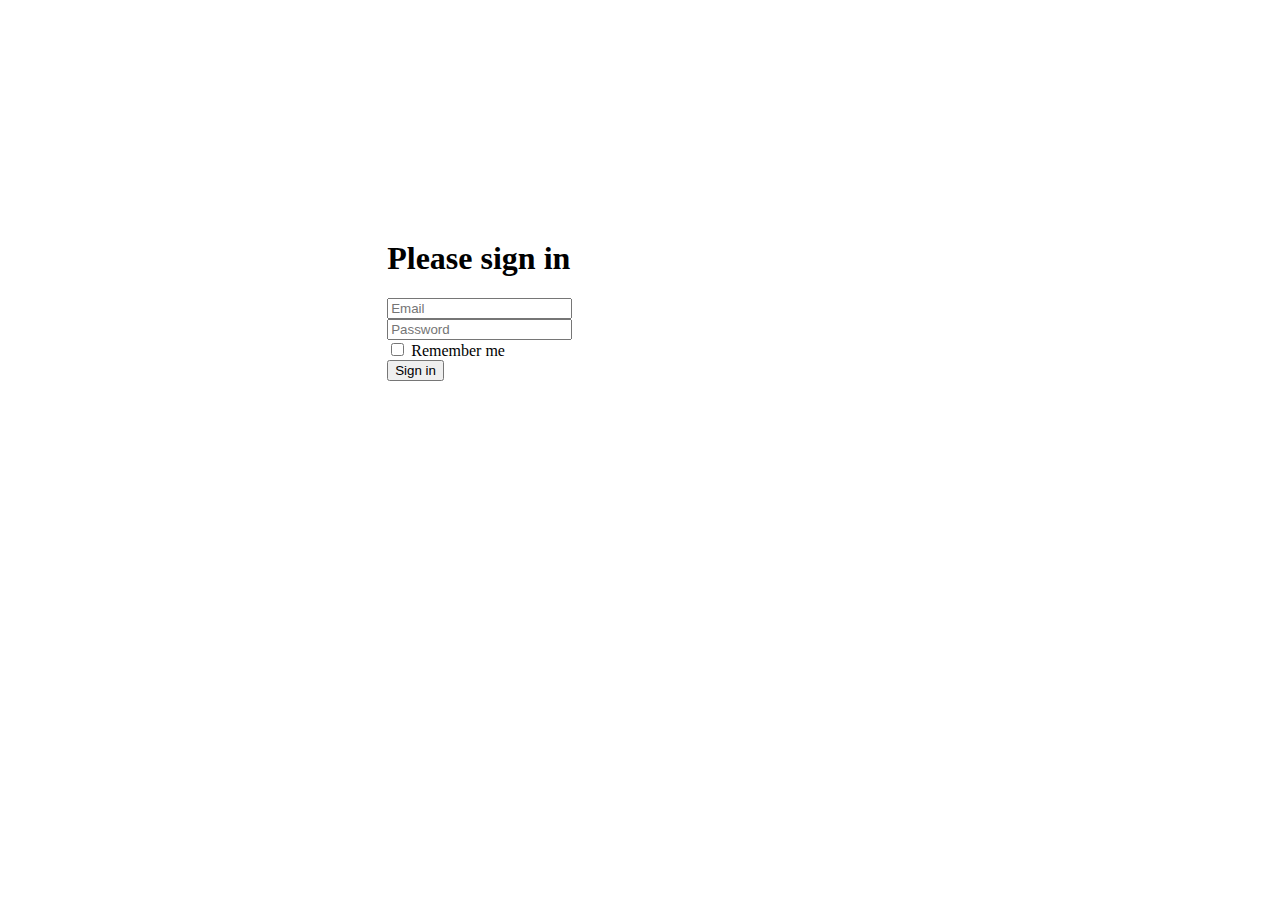
<file: index.html>
<!DOCTYPE html>
<html lang="fr">
<head>
    <meta charset="utf-8">
    <title>Ajax Form</title>
    <link rel="stylesheet" href="https://stackpath.bootstrapcdn.com/bootstrap/4.1.3/css/bootstrap.min.css" integrity="sha384-MCw98/SFnGE8fJT3GXwEOngsV7Zt27NXFoaoApmYm81iuXoPkFOJwJ8ERdknLPMO" crossorigin="anonymous">
    <link rel="stylesheet" href="style.css">
    

</head>
<body>
    <header>

    </header>

    <main>
        <div class="alert alert-success">Connexion réussie.</div>
            <form onsubmit="validateForm();return false">
                <h1>Please sign in</h1>
                    <div id="tryAgain" class="alert alert-danger">Mauvais identifiants</div>
                    <div class="form-group row">
                      <label for="inputEmail3" class="col-sm-2 col-form-label">Email</label>
                      <div class="col-sm-10">
                        <input type="email" class="form-control" id="inputEmail3" placeholder="Email">
                        <div class="alert alert-danger"></div>
                      </div>
                    </div>
                    <div class="form-group row">
                      <label for="inputPassword3" class="col-sm-2 col-form-label">Password</label>
                      <div class="col-sm-10">
                        <input type="password" class="form-control" id="inputPassword3" placeholder="Password">
                      </div>
                    </div>
                    <div class="form-group row">
                      <div class="col-sm-10">
                        <div class="form-check">
                          <input class="form-check-input" type="checkbox" id="gridCheck1">
                          <label class="form-check-label" for="gridCheck1">
                            Remember me
                          </label>
                        </div>
                      </div>
                    </div>
                    <div class="form-group row">
                      <div class="col-sm-10">
                        <button type="submit" class="btn btn-primary">Sign in</button>
                      </div>
                    </div>
            </form>
    </main>

    <script src="https://code.jquery.com/jquery-3.3.1.min.js"></script>
    <script src="index.js"></script>

</body>
</html>
</file>
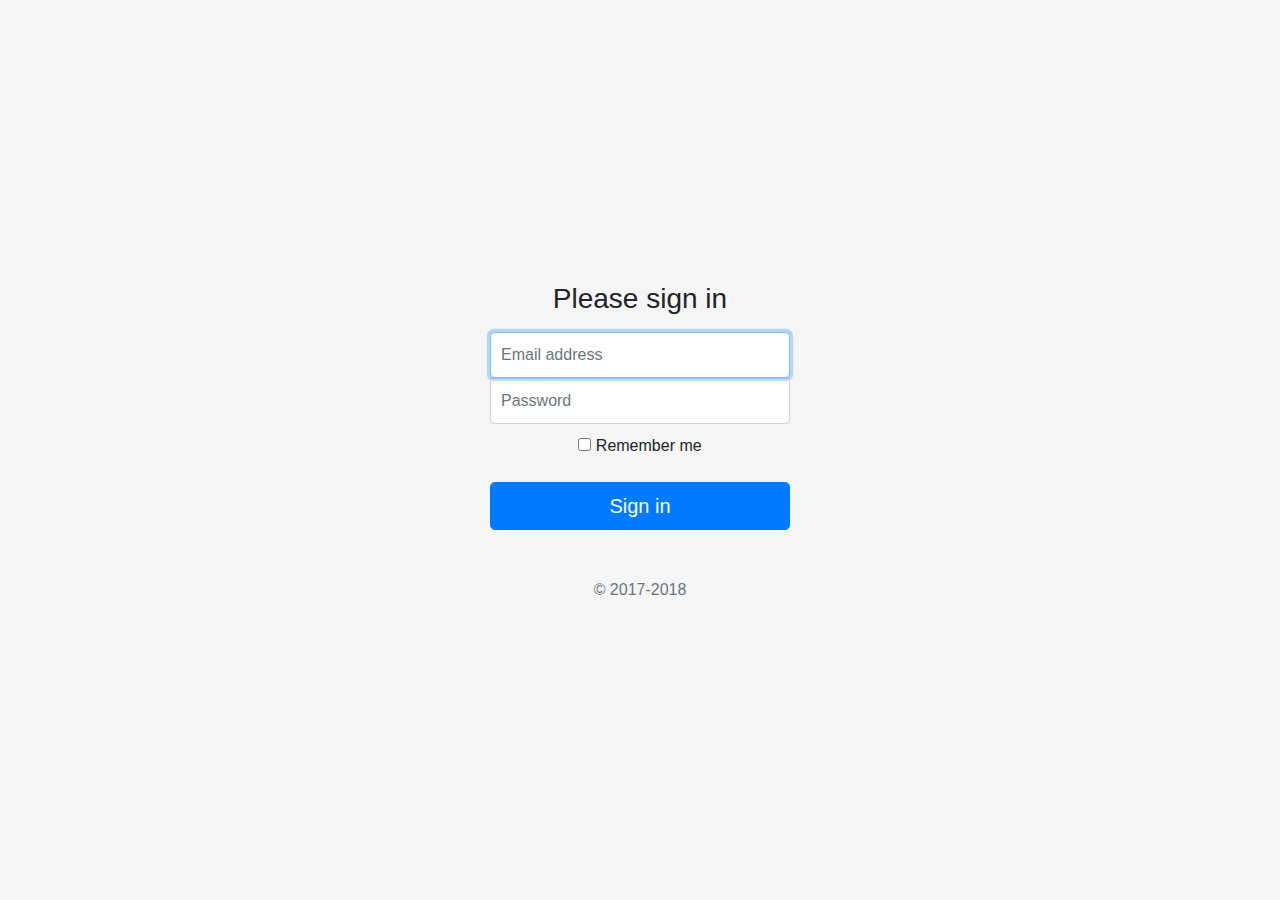
<file: ajaxFormV2/index.html>
<!DOCTYPE html>
<html lang="en">
<head>
    <meta charset="UTF-8">
    <title>Connexion</title>
    <link rel="stylesheet" href="css/bootstrap.min.css">
    <link rel="stylesheet" href="css/style.css">
</head>
<body class="text-center">
    <form class="form-signin">
      <h1 class="h3 mb-3 font-weight-normal">Please sign in</h1>
      <label for="inputEmail" class="sr-only">Email address</label>
      <input type="text" id="inputEmail" class="form-control" placeholder="Email address" required autofocus>
      <label for="inputPassword" class="sr-only">Password</label>
      <input type="password" id="inputPassword" class="form-control" placeholder="Password" required>
      <div class="checkbox mb-3">
        <label>
          <input type="checkbox" value="remember-me"> Remember me
        </label>
      </div>
      <button class="btn btn-lg btn-primary btn-block" type="submit">Sign in</button>
      <p class="mt-5 mb-3 text-muted">&copy; 2017-2018</p>
    </form>
    <script
  src="https://code.jquery.com/jquery-3.3.1.min.js"
  integrity="sha256-FgpCb/KJQlLNfOu91ta32o/NMZxltwRo8QtmkMRdAu8="
  crossorigin="anonymous"></script>
    <script src="js/main.js"></script>
</body>
</html>
</file>
<file: style.css>
form{
    max-width: 40%;
    margin: 15rem auto;
}

label:not(.form-check-label){
    position: absolute;
    left: -500px;
}

.alert-danger, .alert-success{
    display: none;
    max-width: 40%;
    text-align: center;
}

.alert-success{
    margin: 15rem auto;
}
</file>
<file: ajaxFormV2/css/style.css>
html,
body {
  height: 100%;
}

body:not(.user) {
  display: -ms-flexbox;
  display: flex;
  -ms-flex-align: center;
  align-items: center;
  padding-top: 40px;
  padding-bottom: 40px;
  background-color: #f5f5f5;
}

.form-random {
  width: 100%;
  margin: auto;
    text-align: left;
}

.form-random div{
    margin-bottom: 12px;
}
.form-random .checkbox {
  font-weight: 400;
}
.form-random .form-control {
  position: relative;
  box-sizing: border-box;
  height: auto;
  padding: 10px;
  font-size: 16px;
}
.form-random .form-control:focus {
  z-index: 2;
}
.form-random input[type="email"] {
  margin-bottom: -1px;
  border-bottom-right-radius: 0;
  border-bottom-left-radius: 0;
}
.form-random input[type="password"] {
  margin-bottom: 10px;
  border-top-left-radius: 0;
  border-top-right-radius: 0;
}

.infos{background: #fff; display: none;}
.infos img {    max-width: 100%;
    margin: 20px auto;}

.form-signin {
  width: 100%;
  max-width: 330px;
  padding: 15px;
  margin: auto;
}
.form-signin .checkbox {
  font-weight: 400;
}
.form-signin .form-control {
  position: relative;
  box-sizing: border-box;
  height: auto;
  padding: 10px;
  font-size: 16px;
}
.form-signin .form-control:focus {
  z-index: 2;
}
.form-signin input[type="email"] {
  margin-bottom: -1px;
  border-bottom-right-radius: 0;
  border-bottom-left-radius: 0;
}
.form-signin input[type="password"] {
  margin-bottom: 10px;
  border-top-left-radius: 0;
  border-top-right-radius: 0;
}

#listAll{
  column-count: 3;
}
</file>
